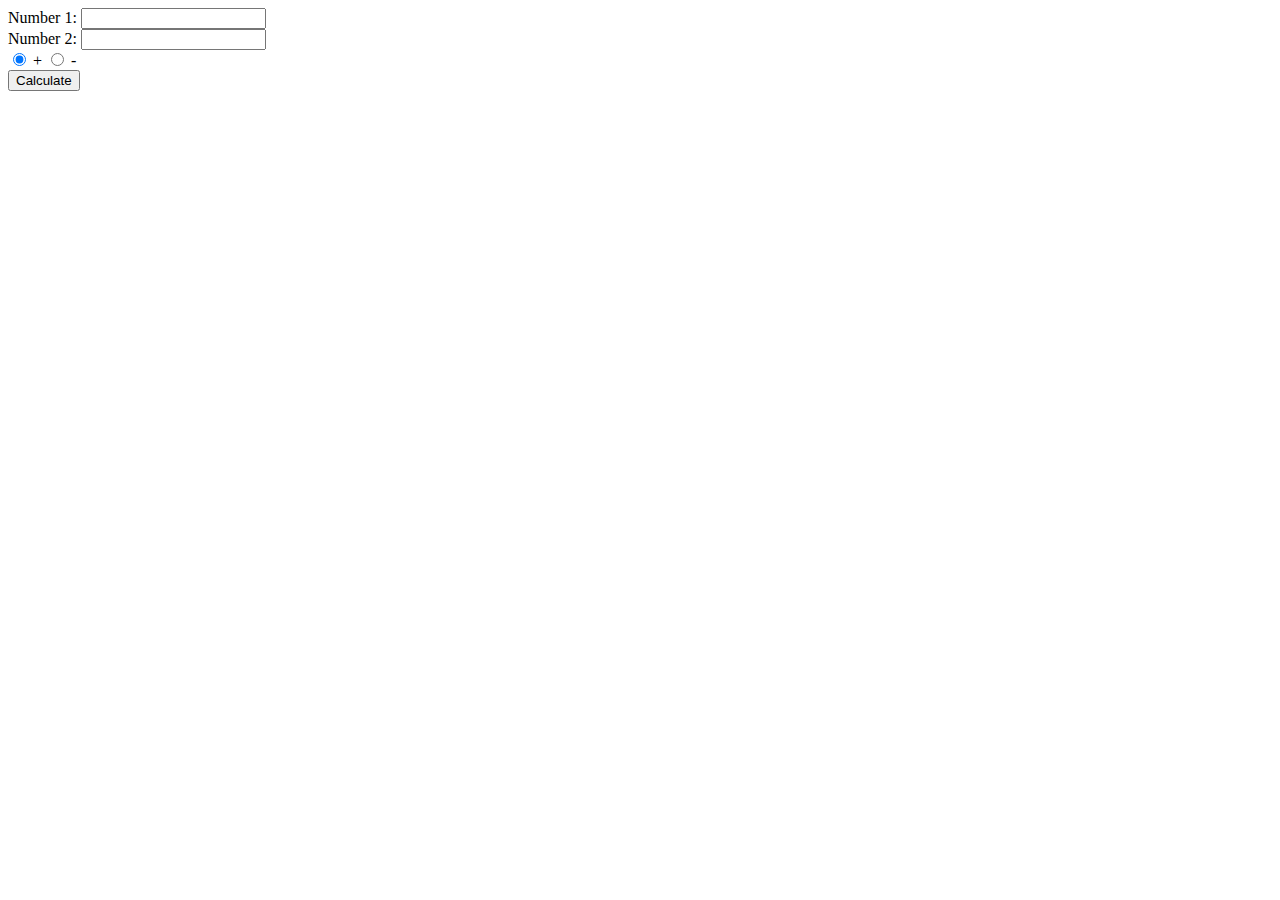
<file: exercise6/index.html>
<!DOCTYPE html>
<html lang="en">
<head>
    <meta charset="UTF-8">
    <meta http-equiv="X-UA-Compatible" content="IE=edge">
    <meta name="viewport" content="width=device-width, initial-scale=1.0">
    <title>Document</title>
    <script src="code.js" defer></script>
</head>
<body>
    <form>
        <label for="num1">Number 1:</label>
        <input type="number" name="num1" id="num1"><br>
        <label for="num2">Number 2:</label>
        <input type="number" name="num2" id="num2"><br>
        <input type="radio" name="arit" id="sum" value="sum" checked>
        <label for="sum">+</label>
        <input type="radio" name="arit" id="sub" value="sub">
        <label for="sub">-</label><br>
        <button>Calculate</button>
    </form>
    <div id="result">

    </div>
</body>
</html>
</file>
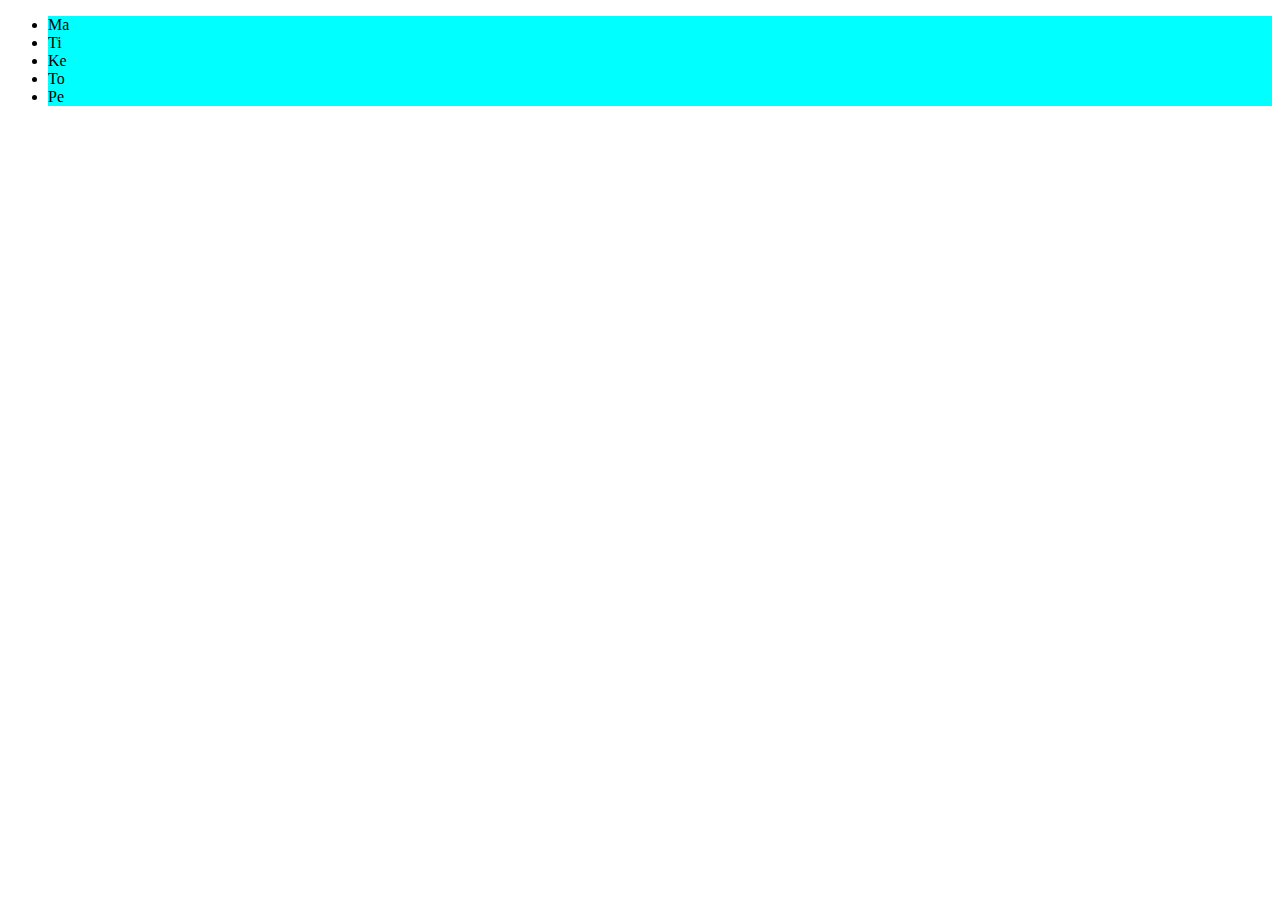
<file: harjoitus1/index.html>
<!DOCTYPE html>
<html lang="en">
<head>
    <meta charset="UTF-8">
    <meta http-equiv="X-UA-Compatible" content="IE=edge">
    <meta name="viewport" content="width=device-width, initial-scale=1.0">
    <title>Document</title>
    <script src="script.js" defer></script>
    <link rel="stylesheet" href="./css/style.css">
</head>
<body>
    <div id="content">
        <ul id="days">
            <li>Ma</li>
            <li class="special">Ti</li>
            <li>Ke</li>
            <li>To</li>
            <li>Pe</li>
        </ul>
    </div>
</body>
</html>
</file>
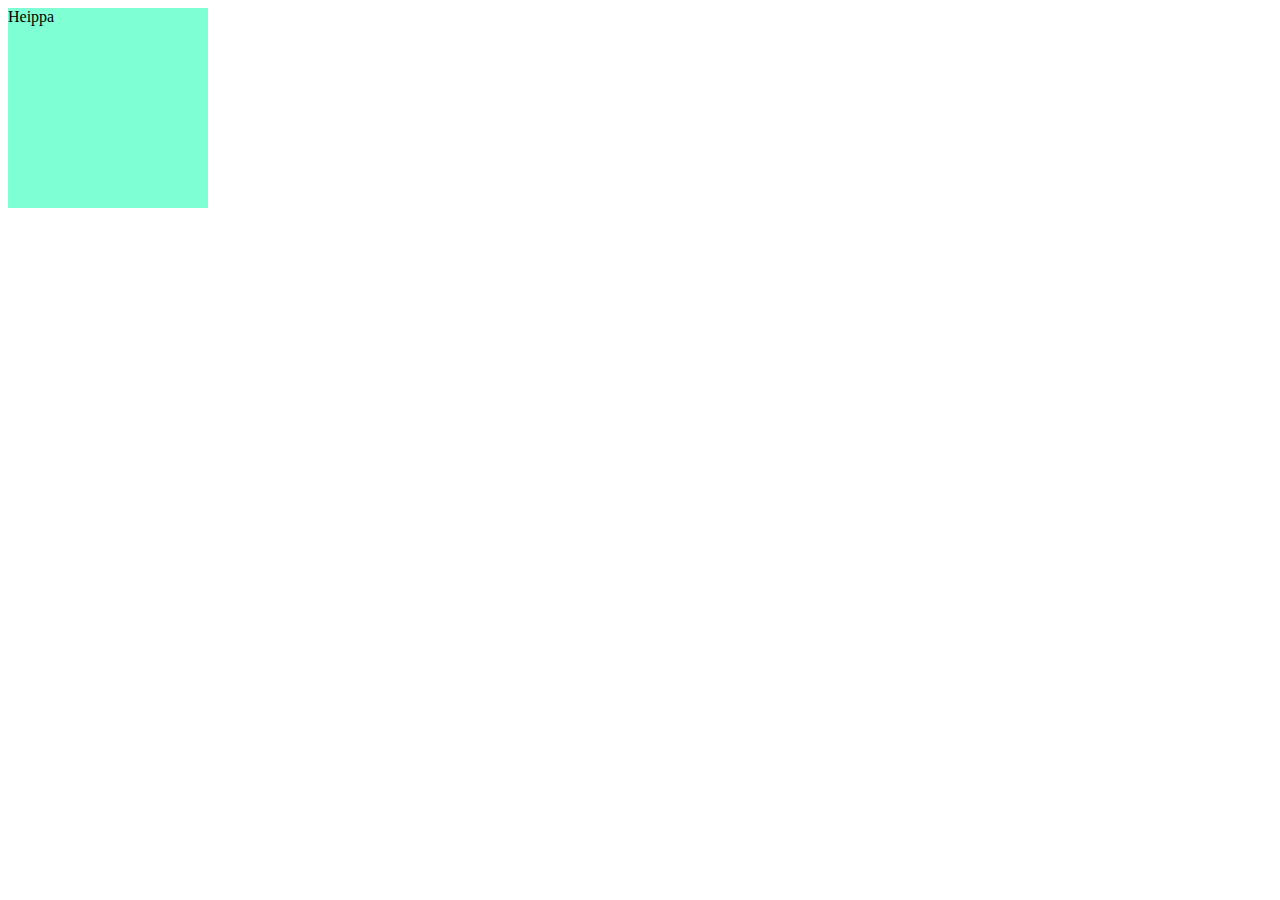
<file: harjoitus2/index.html>
<!DOCTYPE html>
<html lang="en">
<head>
    <meta charset="UTF-8">
    <meta http-equiv="X-UA-Compatible" content="IE=edge">
    <meta name="viewport" content="width=device-width, initial-scale=1.0">
    <title>Document</title>
    <link rel="stylesheet" href="style.css">
    <script src="script.js" defer></script>
</head>
<body>
    <div id="header">Heippa</div>

</body>
</html>
</file>
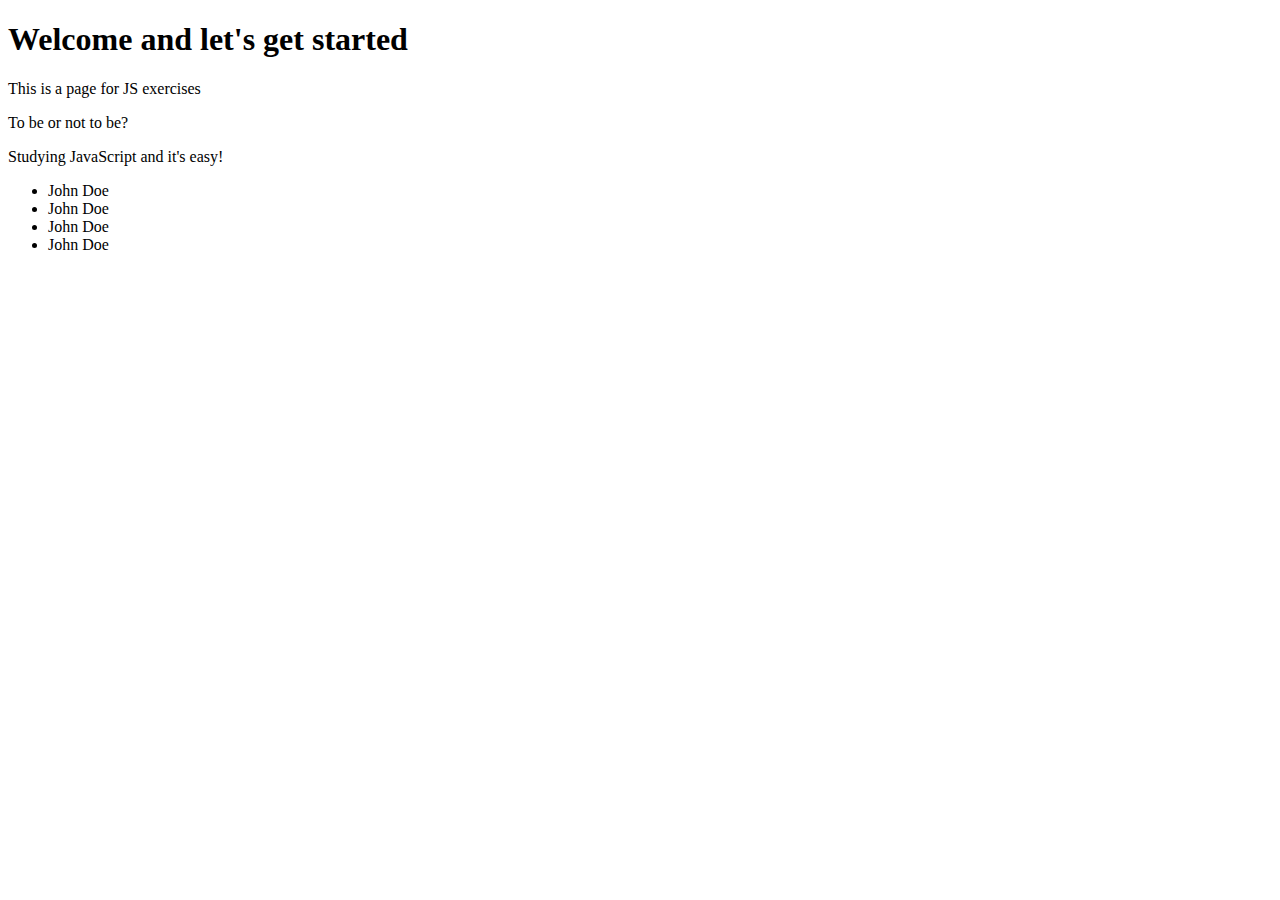
<file: tehtävä1/index.html>
<!DOCTYPE html>
<html lang="en">
<head>
    <meta charset="UTF-8">
    <meta http-equiv="X-UA-Compatible" content="IE=edge">
    <meta name="viewport" content="width=device-width, initial-scale=1.0">
    <title>Document</title>
    <script src="script.js" defer></script>
</head>
<body>
    <div id="content">
        <h1>Welcome and let's get started</h1>

        <p>This is a page for JS exercises</p>

        <article>
            <p class="basic">To be or not to be?</p>
            <p>Studying JavaScript and it's easy!</p>
        </article>

        <ul>
            <li class="basic">January</li>
            <li>February</li>
            <li>March</li>
            <li>April</li>
        </ul>
    </div>
</body>
</html>
</file>
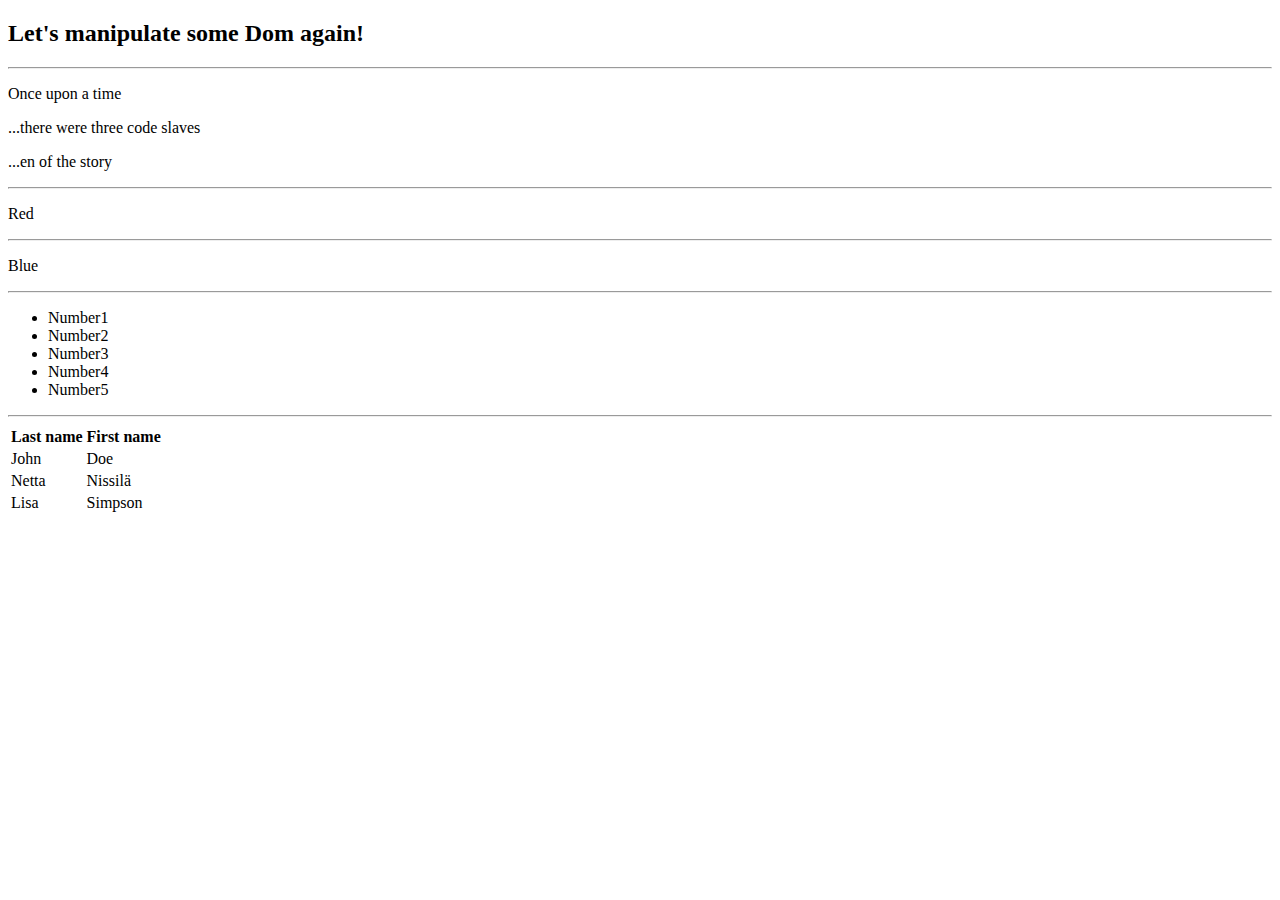
<file: tehtävä2/index.html>
<!DOCTYPE html>
<html lang="en">
<head>
    <meta charset="UTF-8">
    <meta http-equiv="X-UA-Compatible" content="IE=edge">
    <meta name="viewport" content="width=device-width, initial-scale=1.0">
    <title>Document</title>
    <script src="script.js" defer></script>
</head>
<body>
    <h2>Node manipulation</h2>
    <div id="content">
        <article>
            <p>...en of the story</p>
            <p>...there were three code slaves</p>
            <p>Once upon a time</p>
        </article>
        <div class="color">
            <p>Red</p>
        </div>
        <div class="color">
            <p>Blue</p>
        </div>
        <div class="color">
            <p>Green</p>
        </div>

    </div>
</body>
</html>
</file>
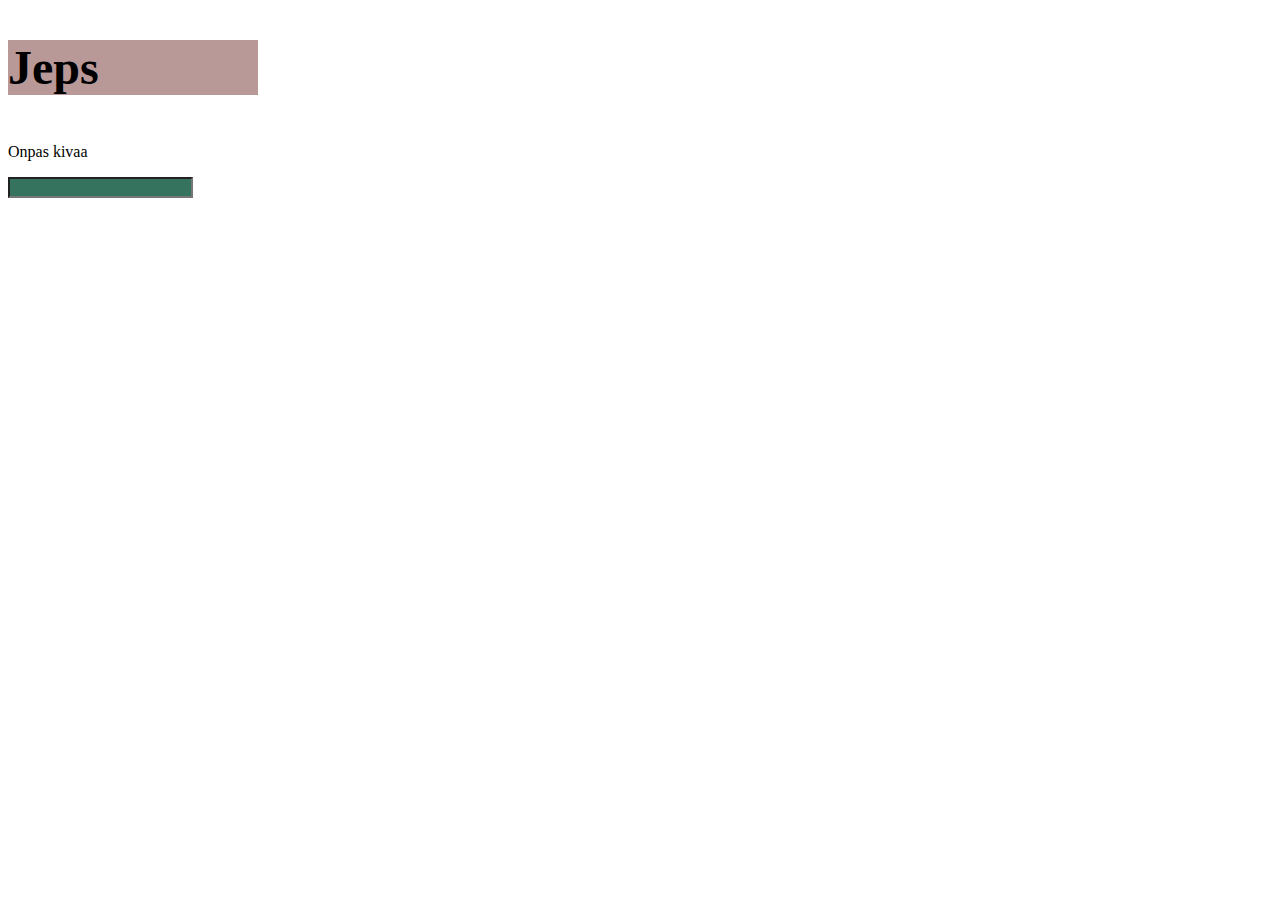
<file: tehtävä3/index.html>
<!DOCTYPE html>
<html lang="en">
<head>
    <meta charset="UTF-8">
    <meta http-equiv="X-UA-Compatible" content="IE=edge">
    <meta name="viewport" content="width=device-width, initial-scale=1.0">
    <title>Document</title>
    <link rel="stylesheet" href="style.css">
    <script src="script.js" defer></script>
</head>
<body>
    <h1>Jeps</h1>
    <p>Onpas kivaa</p>
    <input type="text" id="sotu" class="invalid">
</body>
</html>
</file>
<file: harjoitus1/css/style.css>
#days *{
    background-color: aqua;
}
</file>
<file: harjoitus2/style.css>
.important {
    background-color: red;
}

.strong {
    font-weight: bold;
}

div{
    height: 200px;
    width: 200px;
    background-color: aquamarine;
}
</file>
<file: tehtävä3/style.css>
.special{
    font-size: 3em;
    background-color: rgb(185, 152, 152);
    display: inline-block;
}

.textcolor{
    color: rgb(53, 115, 94);
}

.textbg{
    background-color: bisque;
}

.invalid{
    background-color: rgb(53, 115, 94);
}
</file>
